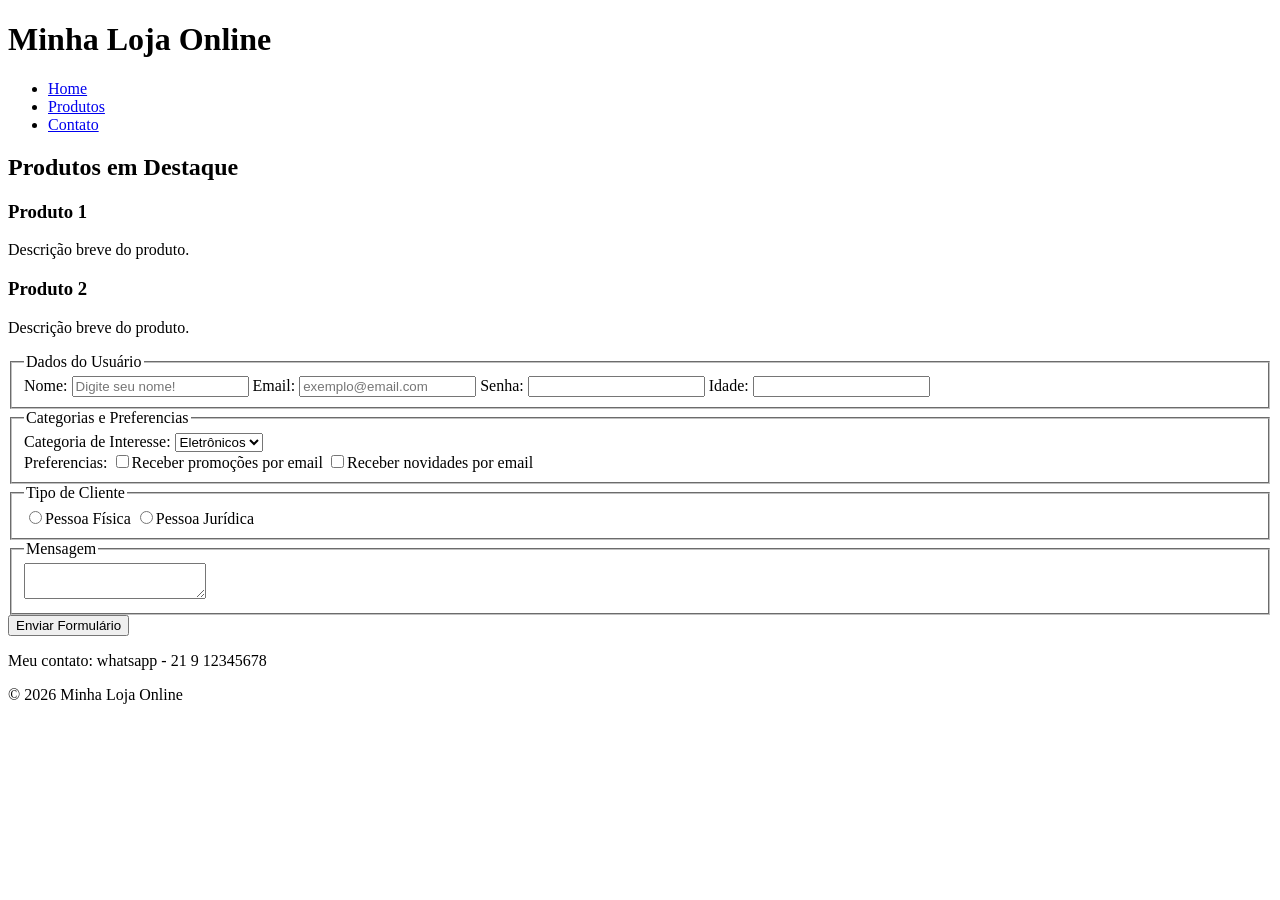
<file: ex01.html>
<!DOCTYPE html>
<html lang="pt-BR">

<head>
    <!-- Configurações básicas do documento -->
    <meta charset="UTF-8">
    <meta name="viewport" content="width=device-width, initial-scale=1.0">
    <title>Minha Loja Online</title>
</head>

<body>

    <!-- Cabeçalho do site -->
    <header class="header">
        <h1>Minha Loja Online</h1>
        <nav>
            <ul>
                <li><a href="#home">Home</a></li>
                <li><a href="#produtos">Produtos</a></li>
                <li><a href="#contato">Contato</a></li>
            </ul>
        </nav>
    </header>

    <!-- Conteúdo principal -->
    <main class="main-content">
        <section class="products">
            <h2>Produtos em Destaque</h2>

            <article class="product">
                <h3>Produto 1</h3>
                <p>Descrição breve do produto.</p>
            </article>

            <article class="product">
                <h3>Produto 2</h3>
                <p>Descrição breve do produto.</p>
            </article>
        </section>
        <section>
            <form action="" method="post">
                <fieldset>
                    <legend>Dados do Usuário</legend>
                    <label for="nome">Nome:</label>
                    <input type="text" id="nome" name="nome" placeholder="Digite seu nome!">
                    <label for="email">Email:</label>
                    <input type="email" id="email" name="email" required placeholder="exemplo@email.com">
                    <label for="senha">Senha:</label>
                    <input type="password" id="senha" name="senha" required minlength="6">
                    <label for="idade">Idade:</label>
                    <input type="number" id="idade" name="idade" min="18" required>
                </fieldset>
                <fieldset>
                    <legend>Categorias e Preferencias</legend>
                    <label for="categoria">Categoria de Interesse:</label>
                    <select name="categoria" id="categoria">
                        <option value="eletronico">Eletrônicos</option>
                        <option value="mobilia">Mobiliário</option>
                        <option value="roupas">Roupas</option>
                    </select>
                    <br>
                    <label for="preferencias">Preferencias:</label>
                    <label><input type="checkbox" name="promo">Receber promoções por email</label>
                    <label><input type="checkbox" name="novidades">Receber novidades por email</label></label>
                </fieldset>
                <fieldset>
                    <legend>Tipo de Cliente</legend>
                    <label for="">
                        <input type="radio" name="tipo" value="pf" required>Pessoa Física</label>
                    </label>
                    <label for=""><input type="radio" name="tipo" value="pj">Pessoa Jurídica</label>
                </fieldset>
                <fieldset>
                    <legend>Mensagem</legend>
                    <textarea name="mensagem" id="mensagem"></textarea>
                </fieldset>
                <button type="submit">Enviar Formulário</button>
            </form>
        </section>

        <section id="contato">
            <p>Meu contato: whatsapp - 21 9 12345678</p>
        </section>
    </main>

    <!-- Rodapé -->
    <footer class="footer">
        <p>&copy; 2026 Minha Loja Online</p>
    </footer>

</body>

</html>
</file>
